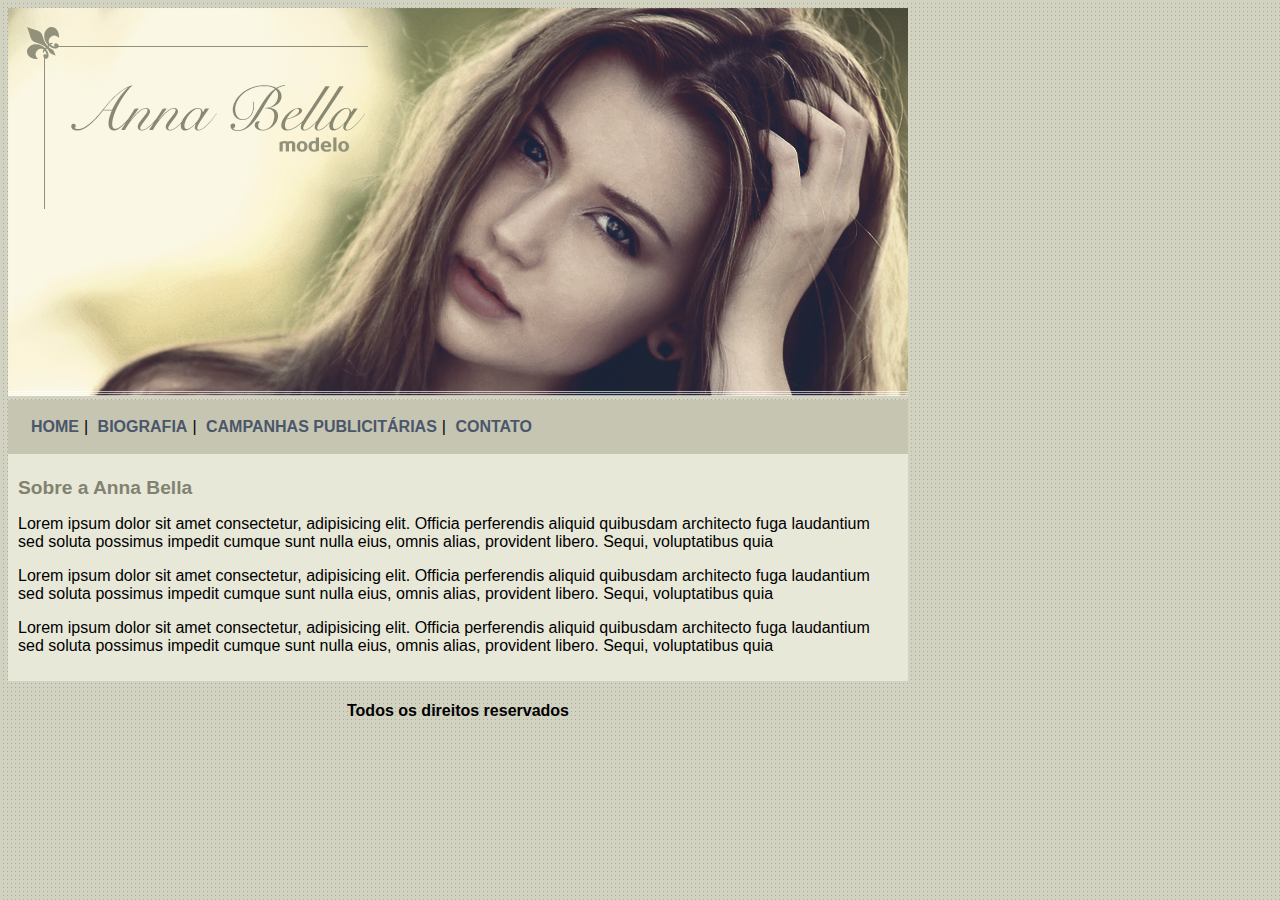
<file: CursoCSS/AnnaBella projeto/index.html>
<!DOCTYPE html>
<html lang="en">
<head>
    <meta charset="UTF-8">
    <meta name="viewport" content="width=device-width, initial-scale=1.0">
    <title>Anna Bella Oficial</title>
    <link rel="stylesheet" href="estilo.css">

</head>

<body>
    <div id="principal">
        <img src="../imagens/capa.png">
    
    <div id="menu">
        <a href="index.html">HOME</a>|
        <a href="biografia.html">BIOGRAFIA</a>|
        <a href="publicidade.html">CAMPANHAS PUBLICITÁRIAS</a>|
        <a href="contato.html">CONTATO</a>
        </div>
        
    <div id="conteudo">
        <h1>Sobre a Anna Bella</h1>
        <p>Lorem ipsum dolor sit amet consectetur, adipisicing elit. Officia perferendis aliquid quibusdam architecto fuga laudantium sed soluta possimus impedit cumque sunt nulla eius, omnis alias, provident libero. Sequi, voluptatibus quia</p>
        <p>Lorem ipsum dolor sit amet consectetur, adipisicing elit. Officia perferendis aliquid quibusdam architecto fuga laudantium sed soluta possimus impedit cumque sunt nulla eius, omnis alias, provident libero. Sequi, voluptatibus quia</p>
        <p>Lorem ipsum dolor sit amet consectetur, adipisicing elit. Officia perferendis aliquid quibusdam architecto fuga laudantium sed soluta possimus impedit cumque sunt nulla eius, omnis alias, provident libero. Sequi, voluptatibus quia</p>
    </div>
    <div id="rodape";>
        <h4>Todos os direitos reservados</h4>
    </div>
    </div>
</body>
</html>
</file>
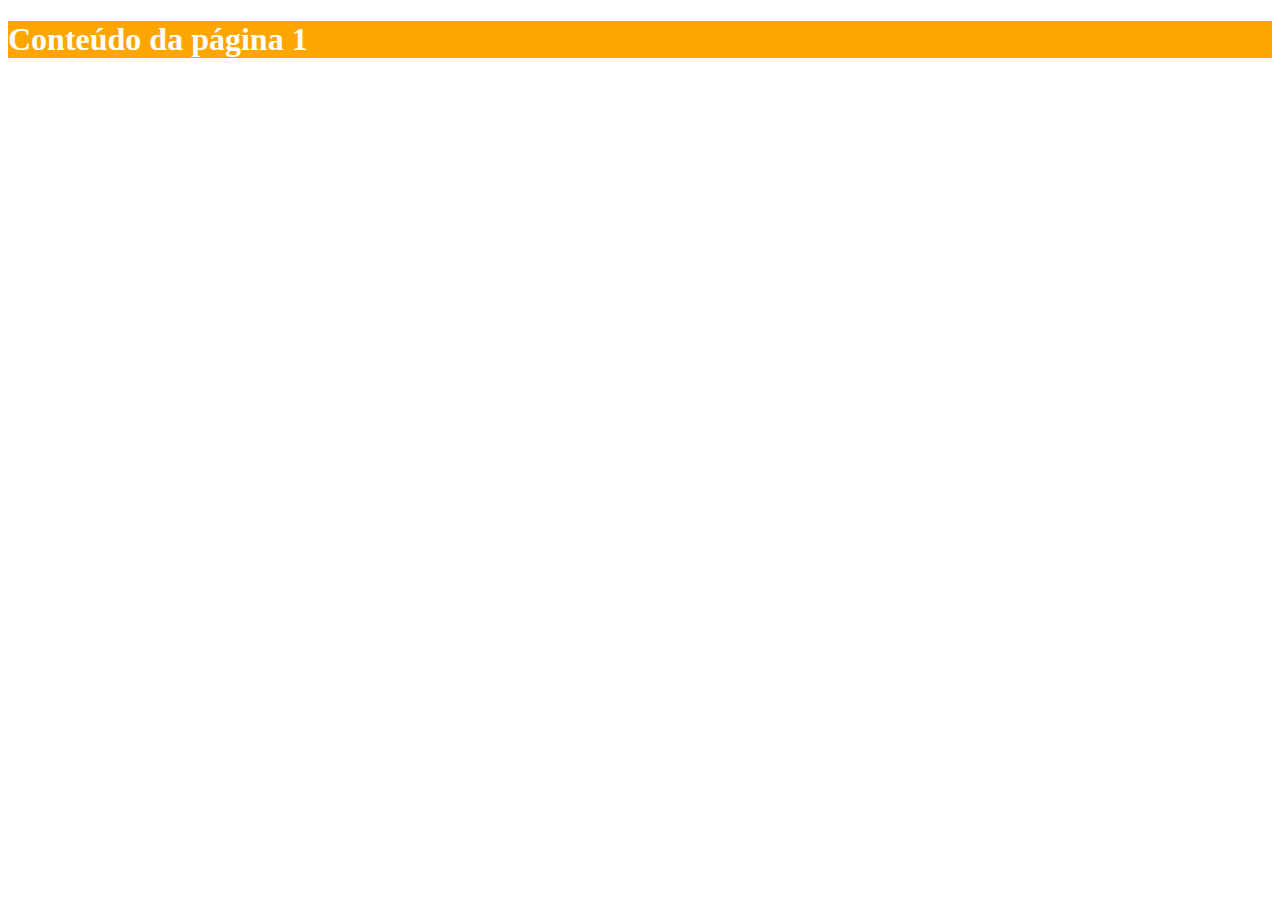
<file: CursoCSS/Ex10/index.html>
<!DOCTYPE html>
<html lang="en">
<head>
    <meta charset="UTF-8">
    <meta name="viewport" content="width=device-width, initial-scale=1.0">
    <title>Document</title>
    <link rel="stylesheet" href="estilo.css">
</head>
<body class="fundo">
    <h1 class="texto">
        Conteúdo da página 1
    </h1>
    
</body>
</html>
</file>
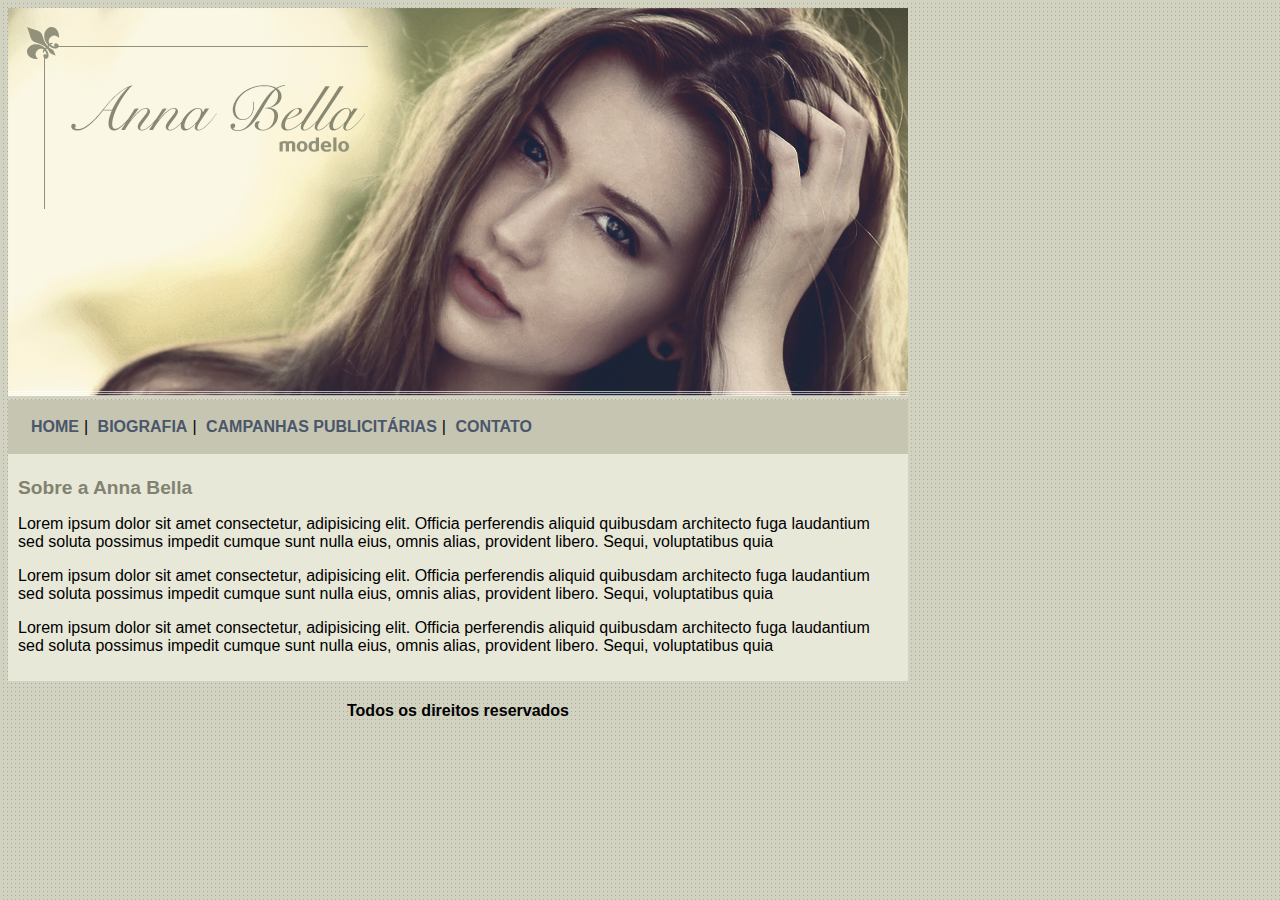
<file: CursoCSS/AnnaBella projeto/biografia.html>
<!DOCTYPE html>
<html lang="en">
<head>
    <meta charset="UTF-8">
    <meta name="viewport" content="width=device-width, initial-scale=1.0">
    <title>Anna Bella biografia</title>
    <link rel="stylesheet" href="estilo.css">

</head>

<body>
    <div id="principal">
        <img src="../imagens/capa.png">
    
    <div id="menu">
        <a href="index.html">HOME</a>|
        <a href="biografia.html">BIOGRAFIA</a>|
        <a href="publicidade.html">CAMPANHAS PUBLICITÁRIAS</a>|
        <a href="contato.html">CONTATO</a>
        </div>
    <div id="conteudo">
        <h1>Sobre a Anna Bella</h1>
        <p>Lorem ipsum dolor sit amet consectetur, adipisicing elit. Officia perferendis aliquid quibusdam architecto fuga laudantium sed soluta possimus impedit cumque sunt nulla eius, omnis alias, provident libero. Sequi, voluptatibus quia</p>
        <p>Lorem ipsum dolor sit amet consectetur, adipisicing elit. Officia perferendis aliquid quibusdam architecto fuga laudantium sed soluta possimus impedit cumque sunt nulla eius, omnis alias, provident libero. Sequi, voluptatibus quia</p>
        <p>Lorem ipsum dolor sit amet consectetur, adipisicing elit. Officia perferendis aliquid quibusdam architecto fuga laudantium sed soluta possimus impedit cumque sunt nulla eius, omnis alias, provident libero. Sequi, voluptatibus quia</p>
    </div>
    <div id="rodape";>
        <h4>Todos os direitos reservados</h4>
    </div>
    </div>
</body>
</html>
</file>
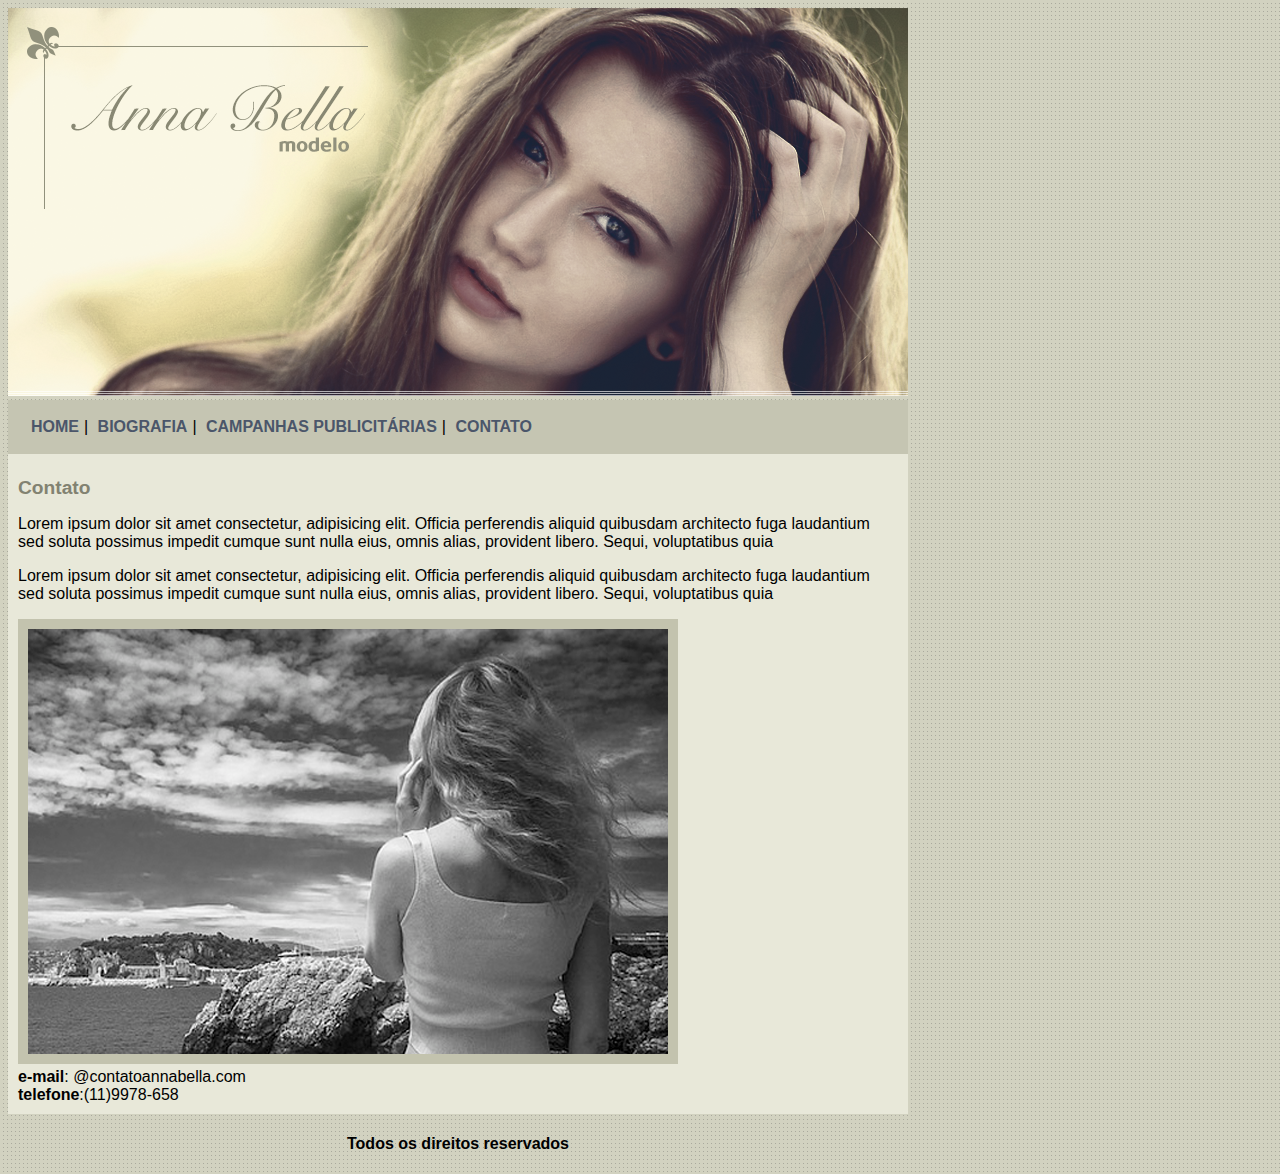
<file: CursoCSS/AnnaBella projeto/contato.html>
<!DOCTYPE html>
<html lang="en">
<head>
    <meta charset="UTF-8">
    <meta name="viewport" content="width=device-width, initial-scale=1.0">
    <title>Contato</title>
    <link rel="stylesheet" href="estilo.css">

</head>

<body>
    <div id="principal">
        <img src="../imagens/capa.png">
    
    <div id="menu">
        <a href="index.html">HOME</a>|
        <a href="biografia.html">BIOGRAFIA</a>|
        <a href="publicidade.html">CAMPANHAS PUBLICITÁRIAS</a>|
        <a href="contato.html">CONTATO</a>
        </div>
    <div id="conteudo">
        <h1>Contato</h1>

        <p>Lorem ipsum dolor sit amet consectetur, adipisicing elit. Officia perferendis aliquid quibusdam architecto fuga laudantium sed soluta possimus impedit cumque sunt nulla eius, omnis alias, provident libero. Sequi, voluptatibus quia</p>
        <p>Lorem ipsum dolor sit amet consectetur, adipisicing elit. Officia perferendis aliquid quibusdam architecto fuga laudantium sed soluta possimus impedit cumque sunt nulla eius, omnis alias, provident libero. Sequi, voluptatibus quia</p>
        <img src="../imagens/foto1.png" class="img-campanha"> 
        <div>
        <strong>e-mail</strong>: @contatoannabella.com<br>
        <strong>telefone</strong>:(11)9978-658
        </div>
    </div>
    <div id="rodape";>
        <h4>Todos os direitos reservados</h4>
    </div>
    </div>
</body>
</html>
</file>
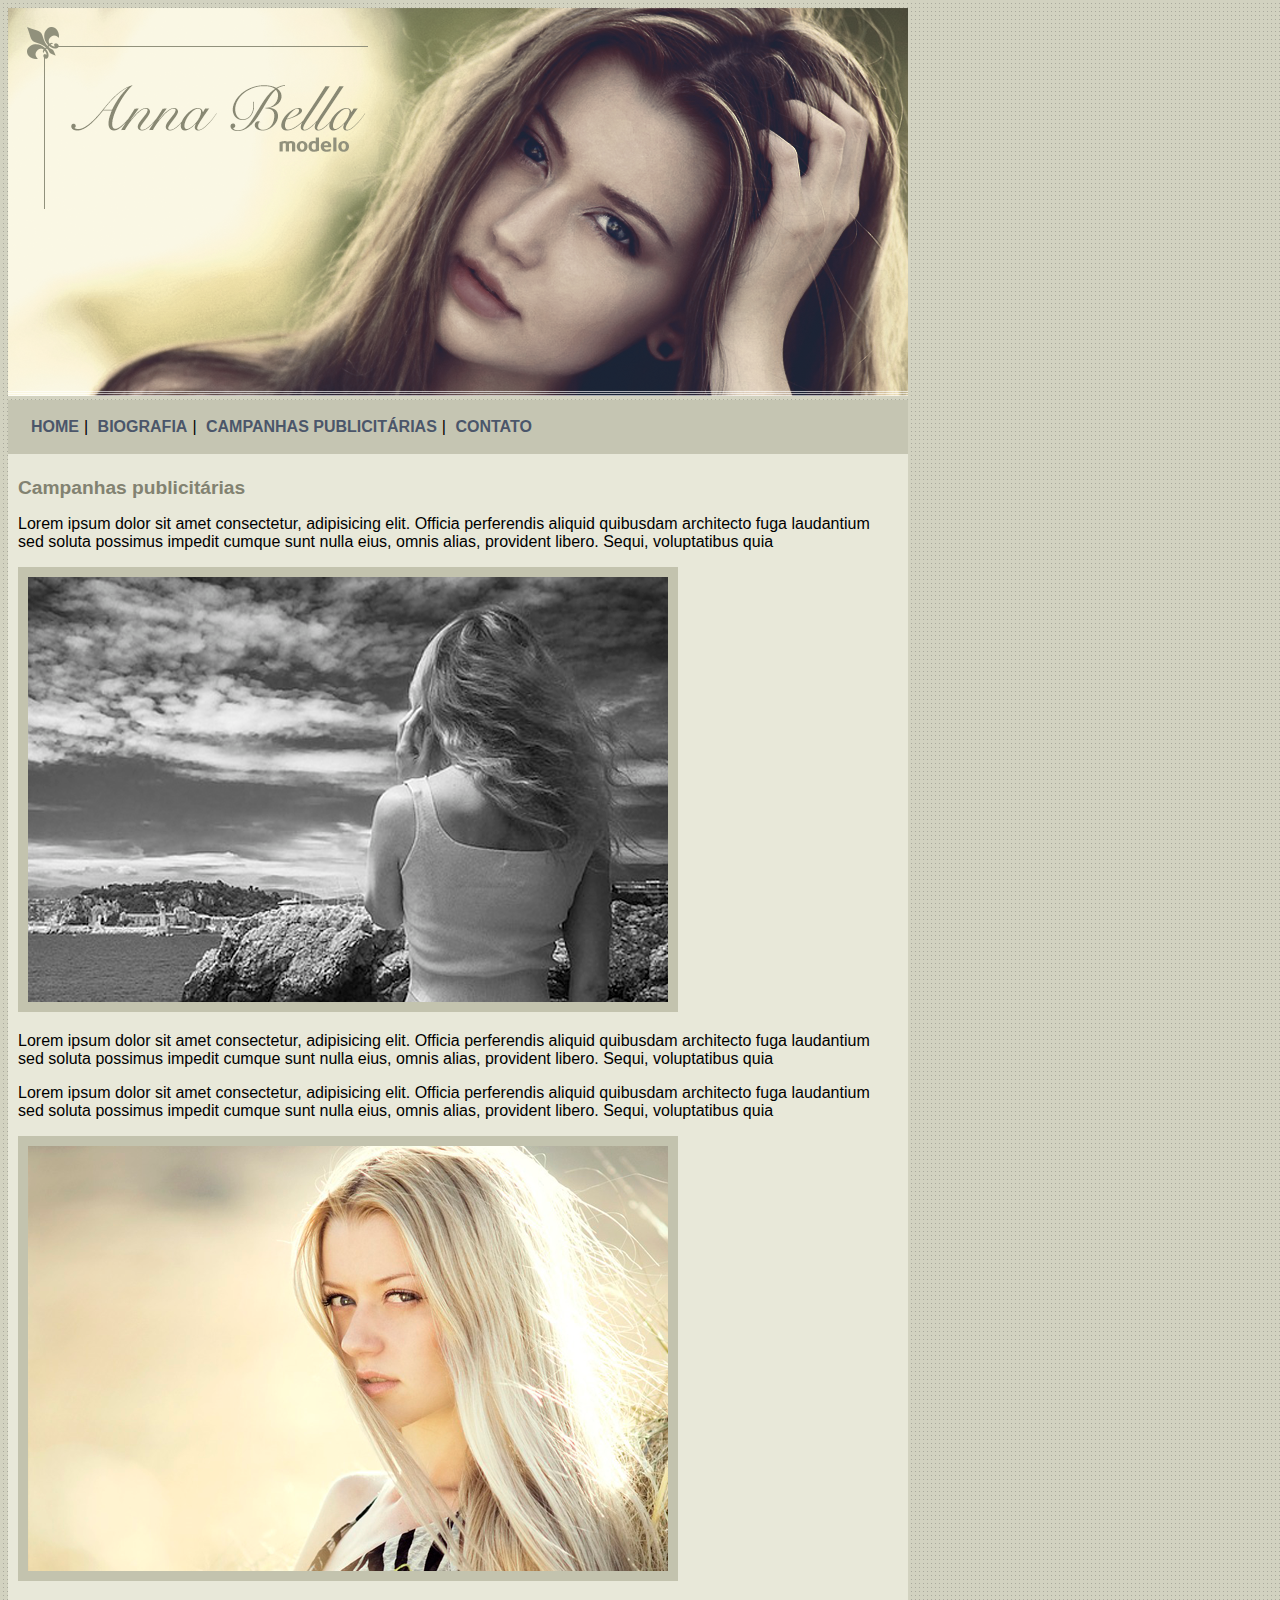
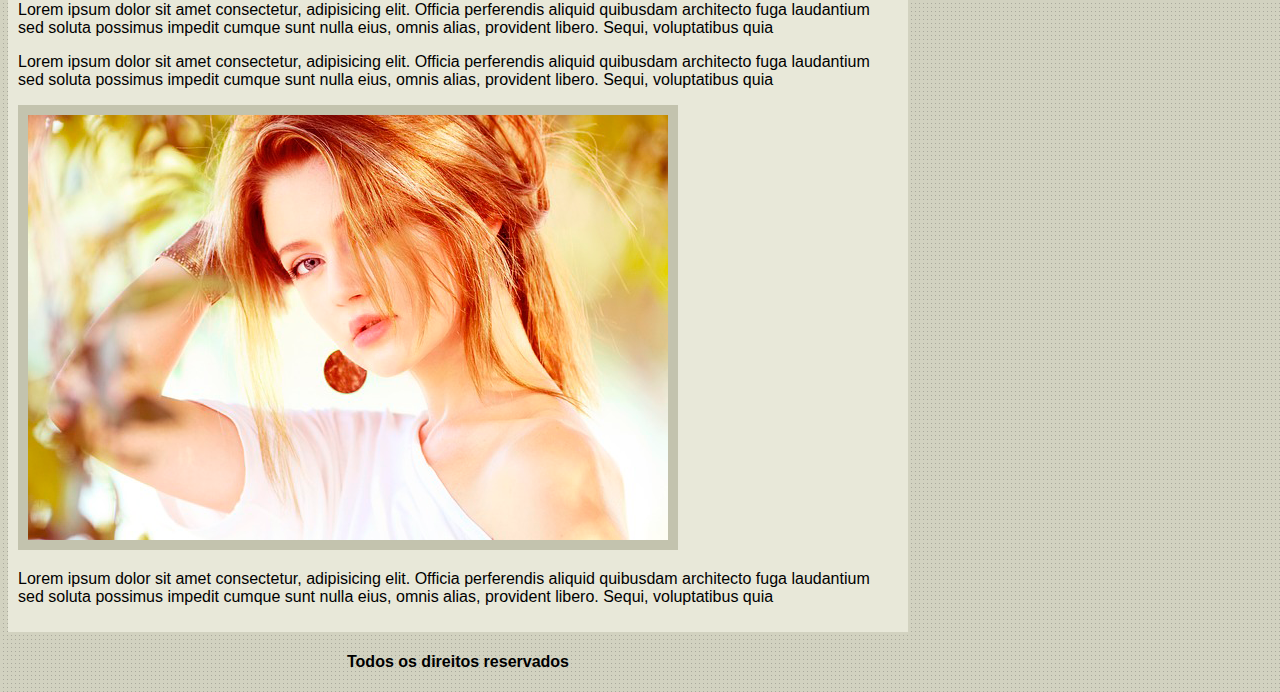
<file: CursoCSS/AnnaBella projeto/publicidade.html>
<!DOCTYPE html>
<html lang="en">
<head>
    <meta charset="UTF-8">
    <meta name="viewport" content="width=device-width, initial-scale=1.0">
    <title>publicidade</title>
    <link rel="stylesheet" href="estilo.css">

</head>

<body>
    <div id="principal">
        <img src="../imagens/capa.png">
    
    <div id="menu">
        <a href="index.html">HOME</a>|
        <a href="biografia.html">BIOGRAFIA</a>|
        <a href="publicidade.html">CAMPANHAS PUBLICITÁRIAS</a>|
        <a href="contato.html">CONTATO</a>
        </div>
    <div id="conteudo">
        <h1>Campanhas publicitárias</h1>
        <p>Lorem ipsum dolor sit amet consectetur, adipisicing elit. Officia perferendis aliquid quibusdam architecto fuga laudantium sed soluta possimus impedit cumque sunt nulla eius, omnis alias, provident libero. Sequi, voluptatibus quia</p>
      
        <img src="../imagens/foto1.png" class="img-campanha">

        <p>Lorem ipsum dolor sit amet consectetur, adipisicing elit. Officia perferendis aliquid quibusdam architecto fuga laudantium sed soluta possimus impedit cumque sunt nulla eius, omnis alias, provident libero. Sequi, voluptatibus quia</p>
        <p>Lorem ipsum dolor sit amet consectetur, adipisicing elit. Officia perferendis aliquid quibusdam architecto fuga laudantium sed soluta possimus impedit cumque sunt nulla eius, omnis alias, provident libero. Sequi, voluptatibus quia</p>

        <img src="../imagens/foto2.png" class="img-campanha">
        <p>Lorem ipsum dolor sit amet consectetur, adipisicing elit. Officia perferendis aliquid quibusdam architecto fuga laudantium sed soluta possimus impedit cumque sunt nulla eius, omnis alias, provident libero. Sequi, voluptatibus quia</p>
        <p>Lorem ipsum dolor sit amet consectetur, adipisicing elit. Officia perferendis aliquid quibusdam architecto fuga laudantium sed soluta possimus impedit cumque sunt nulla eius, omnis alias, provident libero. Sequi, voluptatibus quia</p>

        <img src="../imagens/foto3.png" class="img-campanha">
        <p>Lorem ipsum dolor sit amet consectetur, adipisicing elit. Officia perferendis aliquid quibusdam architecto fuga laudantium sed soluta possimus impedit cumque sunt nulla eius, omnis alias, provident libero. Sequi, voluptatibus quia</p>

    </div>
    
    <div id="rodape";>
        <h4>Todos os direitos reservados</h4>
    </div>
    </div>
</body>
</html>
</file>
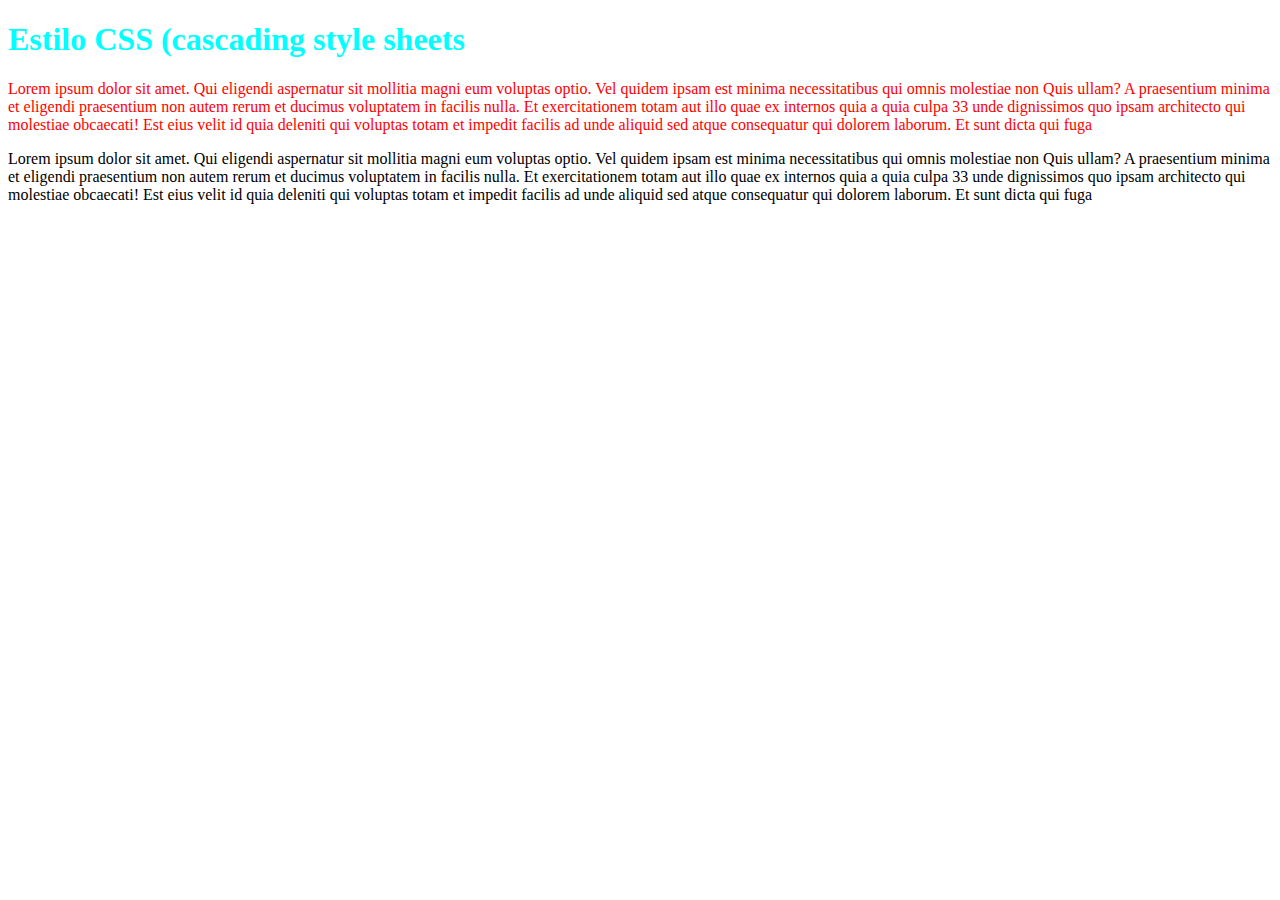
<file: CursoCSS/Ex01/inline_style.html>
<!DOCTYPE html>
<html lang="en">
<head>
    <meta charset="UTF-8">
    <meta name="viewport" content="width=device-width, initial-scale=1.0">
    <title>Inline Style</title>
</head>
<body>
    <h1 style="color:aqua;">Estilo CSS (cascading style sheets</h1>
    <p style="color:red;">
        Lorem ipsum dolor sit amet. Qui eligendi aspernatur sit mollitia magni eum voluptas optio. Vel quidem ipsam est minima necessitatibus qui omnis molestiae non Quis ullam?

        A praesentium minima et eligendi praesentium non autem rerum et ducimus voluptatem in facilis nulla. Et exercitationem totam aut illo quae ex internos quia a quia culpa 33 unde dignissimos quo ipsam architecto qui molestiae obcaecati! Est eius velit id quia deleniti qui voluptas totam et impedit facilis ad unde aliquid sed atque consequatur qui dolorem laborum. Et sunt dicta qui fuga
    </p>
    <p>
        Lorem ipsum dolor sit amet. Qui eligendi aspernatur sit mollitia magni eum voluptas optio. Vel quidem ipsam est minima necessitatibus qui omnis molestiae non Quis ullam?

        A praesentium minima et eligendi praesentium non autem rerum et ducimus voluptatem in facilis nulla. Et exercitationem totam aut illo quae ex internos quia a quia culpa 33 unde dignissimos quo ipsam architecto qui molestiae obcaecati! Est eius velit id quia deleniti qui voluptas totam et impedit facilis ad unde aliquid sed atque consequatur qui dolorem laborum. Et sunt dicta qui fuga
    </p>
</body>
</html>
</file>
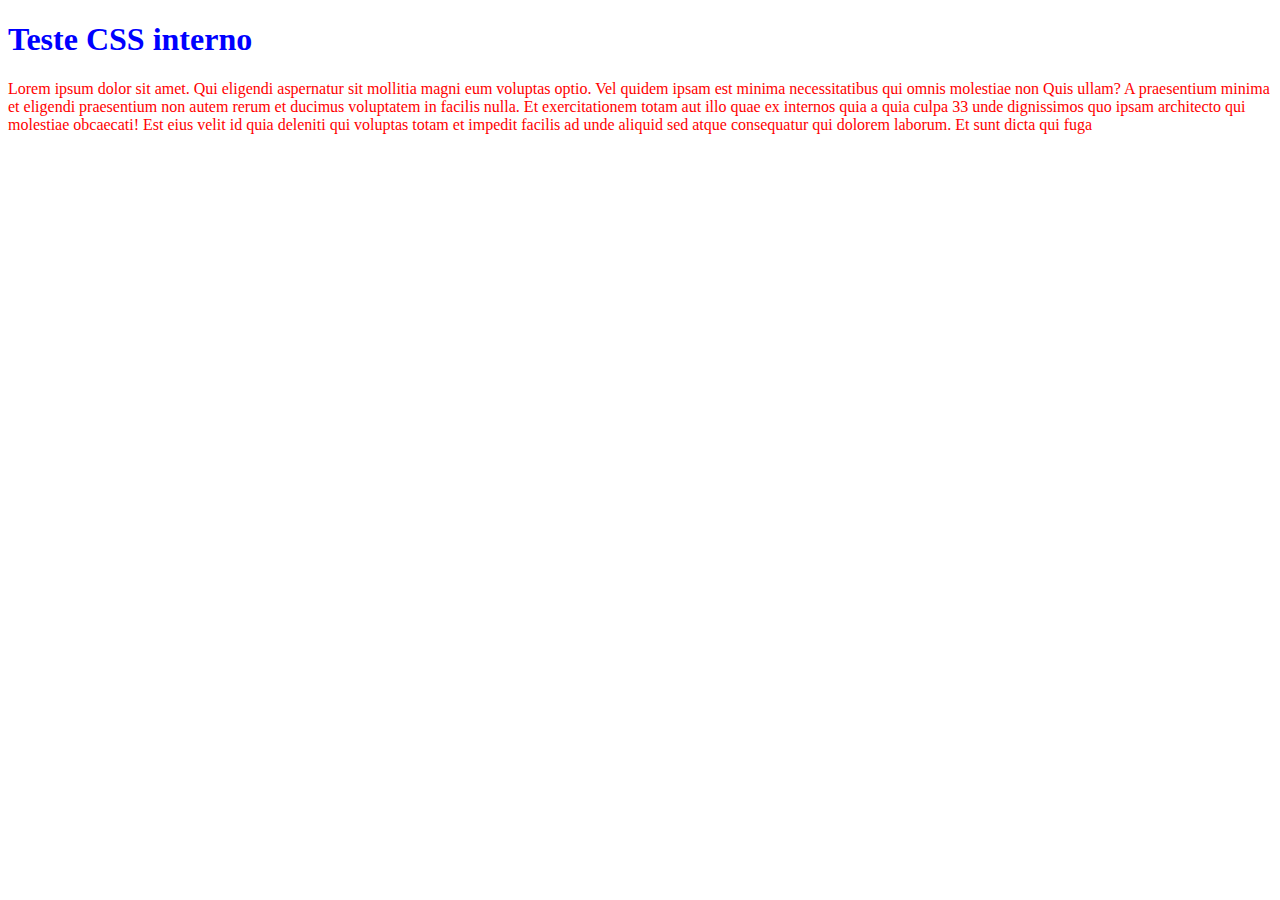
<file: CursoCSS/Ex02/internal.html>
<!DOCTYPE html>
<html lang="en">
<head>
    <meta charset="UTF-8">
    <meta name="viewport" content="width=device-width, initial-scale=1.0">
    <title>internal</title>

    <style type="text/css">
        p{
            color: red;
        }
        h1 {
            color: blue;
        }
    </style>
</head>
<body>
    <h1>Teste CSS interno</h1>
    <p>
        Lorem ipsum dolor sit amet. Qui eligendi aspernatur sit mollitia magni eum voluptas optio. Vel quidem ipsam est minima necessitatibus qui omnis molestiae non Quis ullam?

        A praesentium minima et eligendi praesentium non autem rerum et ducimus voluptatem in facilis nulla. Et exercitationem totam aut illo quae ex internos quia a quia culpa 33 unde dignissimos quo ipsam architecto qui molestiae obcaecati! Est eius velit id quia deleniti qui voluptas totam et impedit facilis ad unde aliquid sed atque consequatur qui dolorem laborum. Et sunt dicta qui fuga
    
</body>
</html>
</file>
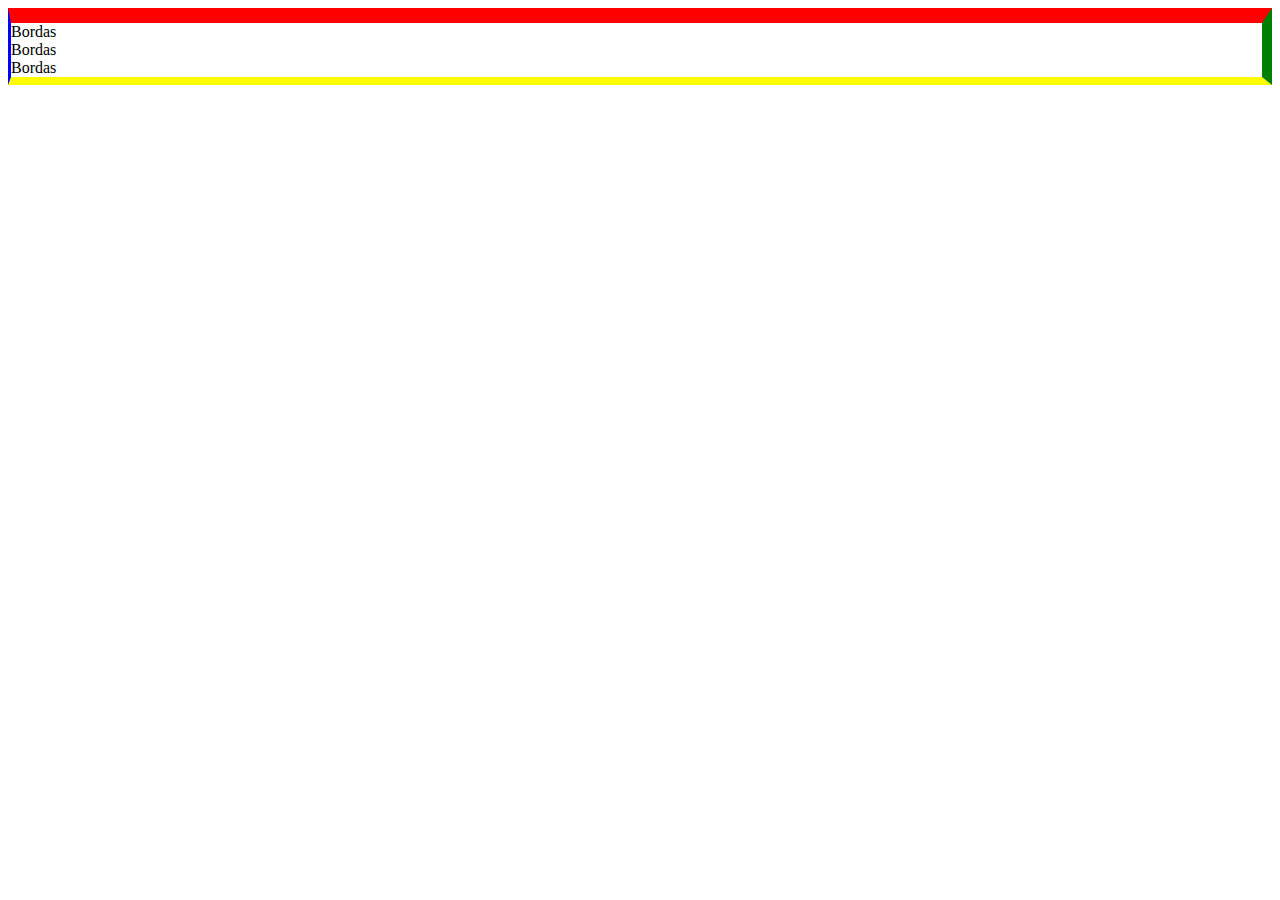
<file: CursoCSS/Ex05/borda.html>
<!DOCTYPE html>
<html>

<head>
	<title>Borda</title>
	<meta charset="utf-8">

	<style type="text/css">

    #conteudo {
        /*border:10px ridge blue;*/
        border-color: red green yellow blue;
        border-width: 15px 10px 8px 3px;
        border-style: solid;

    }

    
    </style>
    </head>
   <body>
    
    <div id="conteudo">
        Bordas<br>
        Bordas<br>
        Bordas<br>
    </div>
    <p>
        
    </p>

    </body>
</html>
</file>
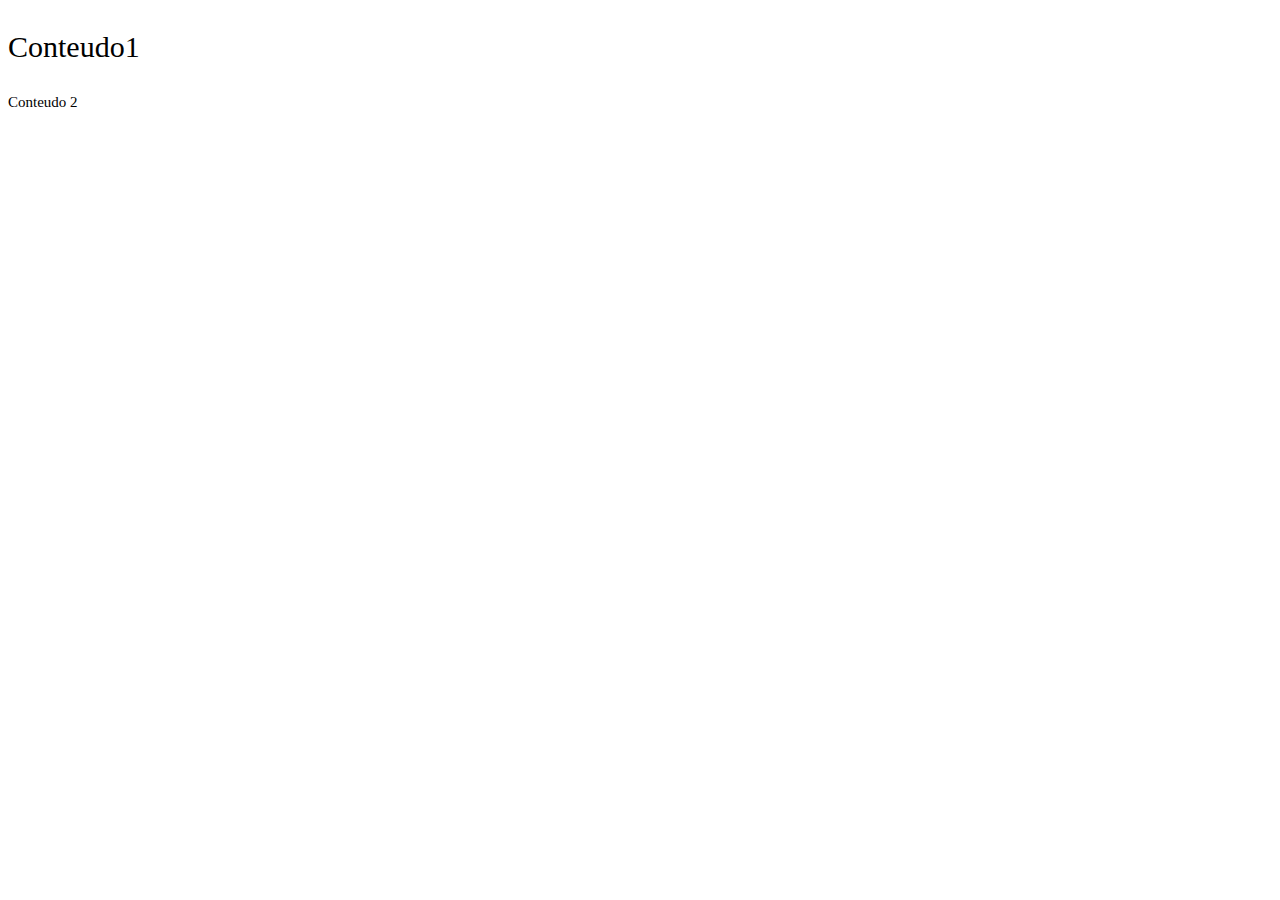
<file: CursoCSS/Ex07/tamanho-de-textos.html>
<!DOCTYPE html>
<html lang="en">
<head>
    <meta charset="UTF-8">
    <meta name="viewport" content="width=device-width, initial-scale=1.0">
    <title>Font-size</title>

    <style type="text/css">

        body{
            font-size: 30px;
        }
        .texto{
            font-size: 1em;
        }

        .texto2{
            font-size: 0.5em;
        }
    </style>
</head>
<body>
        <p class="texto">Conteudo1</p>
        <p class="texto2">Conteudo 2</p>
        <p></p>
    </div>

</body>
</html>
</file>
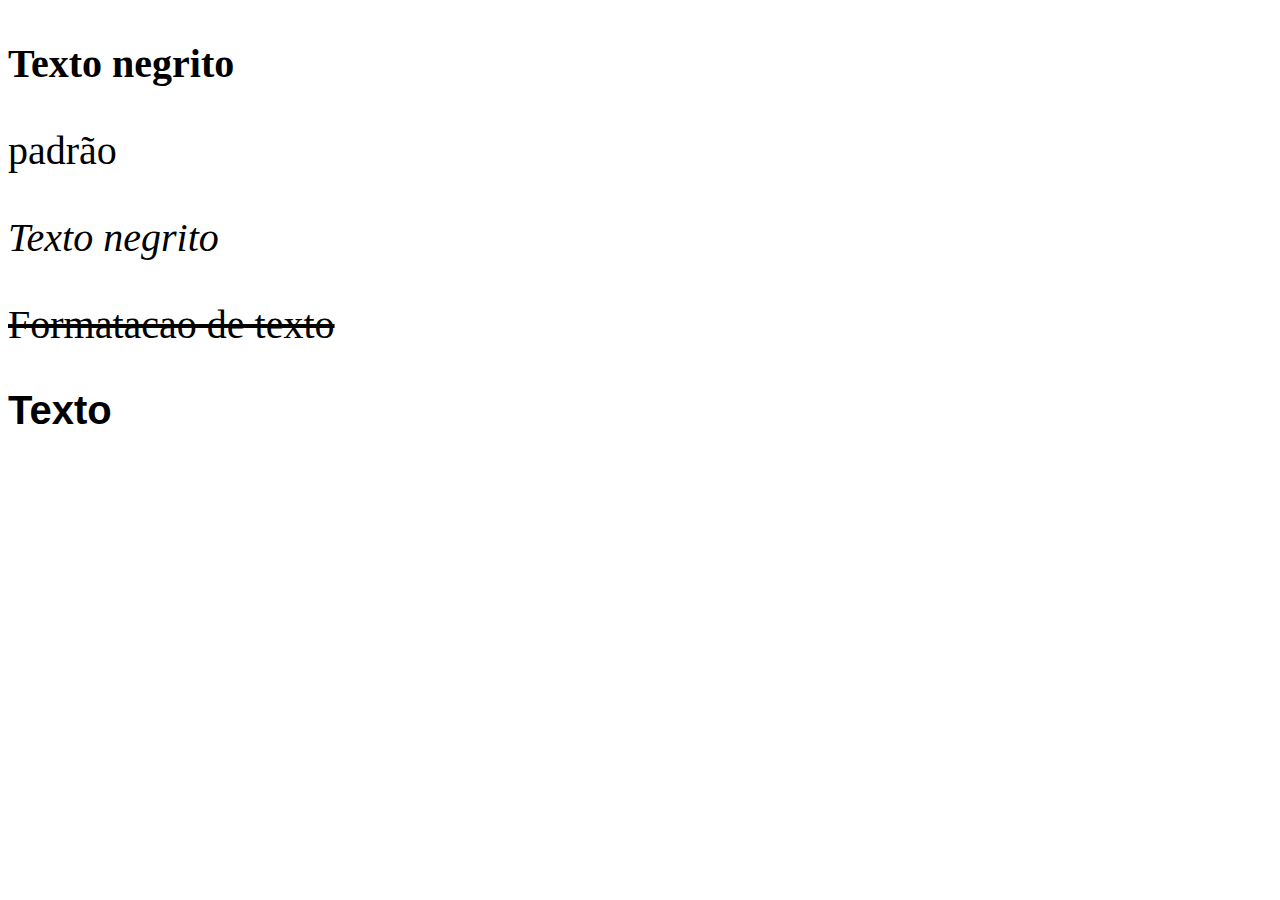
<file: CursoCSS/Ex08/Estilos-texto.html>
<!DOCTYPE html>
<html lang="en">
<head>
    <meta charset="UTF-8">
    <meta name="viewport" content="width=device-width, initial-scale=1.0">
    <title>estilos de texto</title>
    <style type="text/css">

        body{

            font-size: 40px;
            font-family: "Times New Roman", Times, serif;
        }
        .negrito{
            /*normal, bold, 100 até 900;*/
            font-weight: 900;
        }
        .italico {
            font-style: italic;
        }
        .formatacao {
                /*text-decoration: overline;*/
                /*text-decoration: underline;*/
                text-decoration: line-through;
        }
        .texto{
            font: bold 40px "Lucida Sans Unicode", "Lucida Grande", sans-serif ;
        }

    </style>
</head>
<body>
        <p class="negrito">Texto negrito</p>
        <p>padrão</p>
        <p class="italico">Texto negrito</p>
        <p class="formatacao">Formatacao de texto</p>
        <p class="texto">Texto</p>
</body>
</html>
</file>
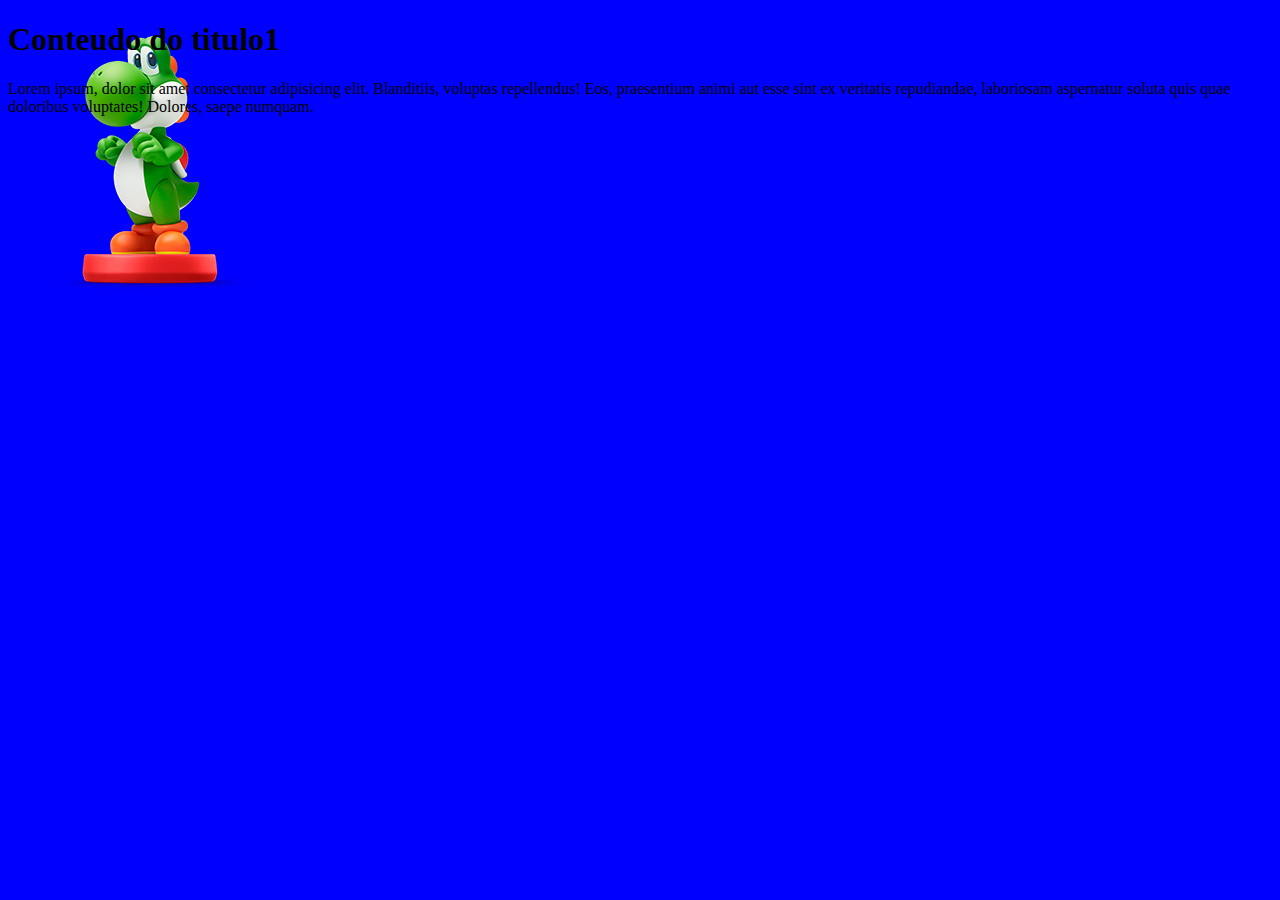
<file: CursoCSS/Ex09/cor-imagem.html>
<!DOCTYPE html>
<html lang="en">
<head>
    <meta charset="UTF-8">
    <meta name="viewport" content="width=device-width, initial-scale=1.0">

    <title>Cor e imagem de fundo</title>
    <style type="text/css">

        /*.fundo {
            background-color: black;
        }

        h1{
            background-color: aqua;
        }*/
        h1{
            /*background-image: url('../imagens/yoshi.png');
            background-repeat: repeat-x;
            background-attachment: scroll;
            /*background-repeat: no-repeat;
            background-attachment: fixed;
            background-position: top center;
            
            /*
            
            primeiro valor: left, center, right
            segundo valor: top, center, bottom*/

            background-position: center center;
        }
        .fundo {
            background: blue url('../imagens/yoshi.png') no-repeat scroll left top ;
        }
  </style>
</head>
<body class="fundo"> 

    <h1>Conteudo do titulo1</h1>

    <p>Lorem ipsum, dolor sit amet consectetur adipisicing elit. Blanditiis, voluptas repellendus! Eos, praesentium animi aut esse sint ex veritatis repudiandae, laboriosam aspernatur soluta quis quae doloribus voluptates! Dolores, saepe numquam.</p>
</body>
</html>
</file>
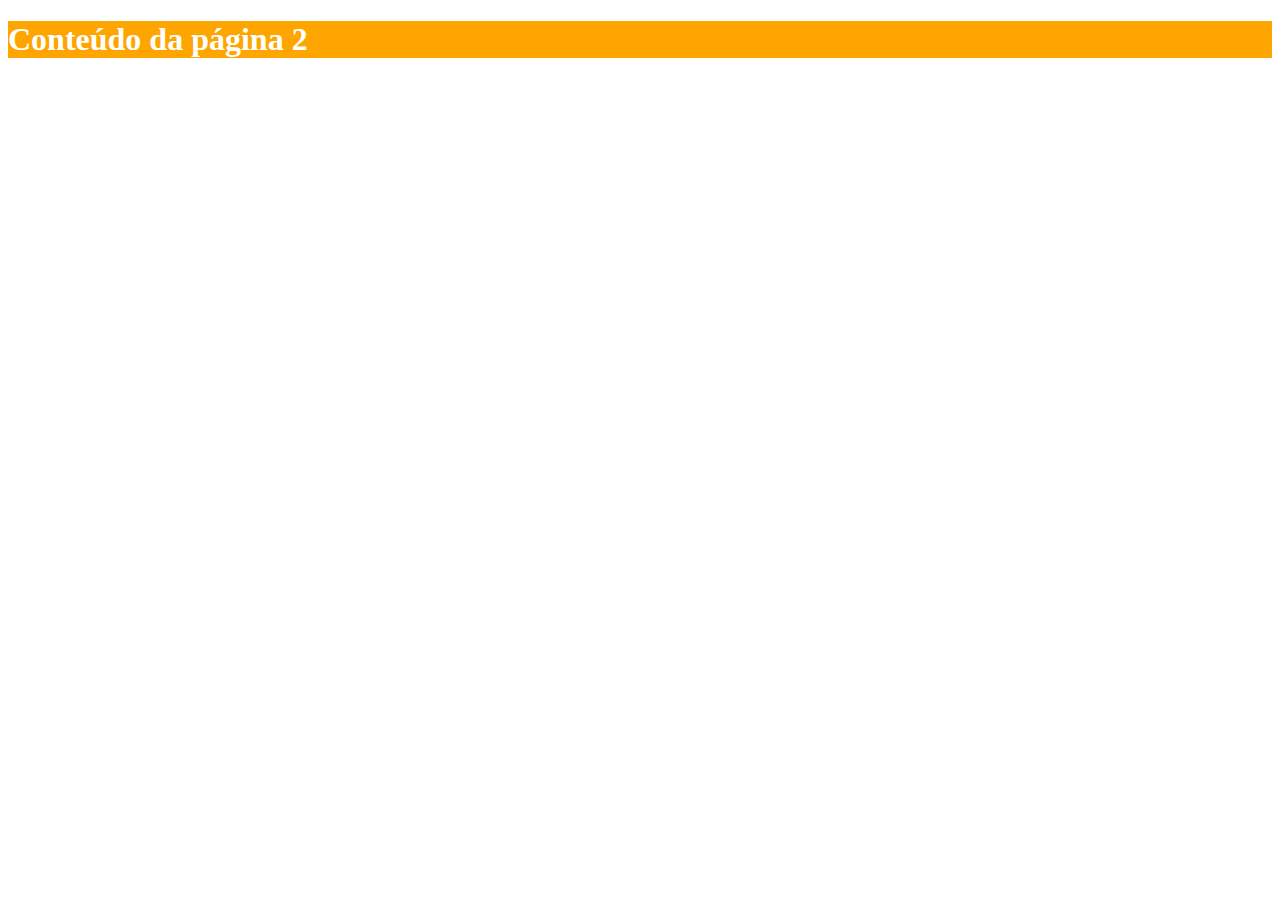
<file: CursoCSS/Ex10/página2.html>
<!DOCTYPE html>
<html lang="en">
<head>
    <meta charset="UTF-8">
    <meta name="viewport" content="width=device-width, initial-scale=1.0">
    <title>Document</title>
     <link rel="stylesheet" href="estilo.css">
</head>
<body class="fundo">
    <h1 class="texto">
        Conteúdo da página 2
    </h1>
    
</body>
</html>
</file>
<file: CursoCSS/AnnaBella projeto/estilo.css>
body{
    background:#d2d2c1  url('../imagens/fundo.png');
    font: 16px Arial, Helvetica, sans-serif;
}
#principal{
        width: 900px;    
    }
    
#menu{
    background: #c5c5b2;
    padding: 18px;
}
a {
    color: #4b566a;
    text-decoration: none;
    font-weight: bold;
    padding: 5px;
}

#conteudo{
    background-color: #e8e8d9;
    padding: 10px;
}
h1{
    color: #828271;
    font-size: 1.2em;
}
#rodape{
    text-align: center;
}

/*imagens da campanha publicitária*/
.img-campanha{
    border:10px solid #c3c3ae;
}
</file>
<file: CursoCSS/Ex10/estilo.css>
.texto{
    color:white;
    background-color: orange;
}
</file>
